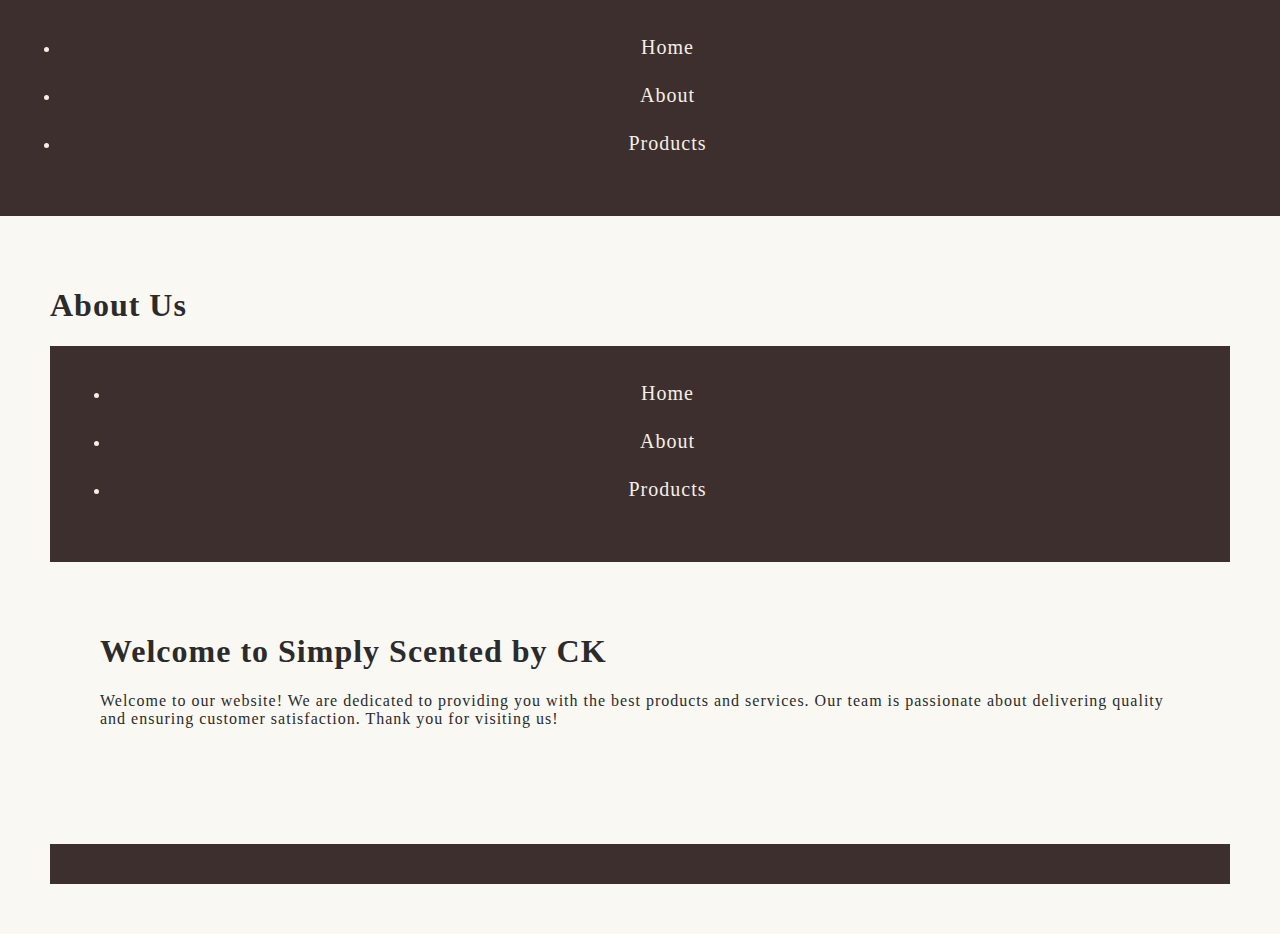
<file: index.html>
<!DOCTYPE html>
<html lang="en">
<head>
  <meta charset="UTF-8">
  <meta name="viewport" content="width=device-width, initial-scale=1.0">
  <title>HOME PAGE</title>
  <link rel="stylesheet" href="style.css">
</head>

<body>

    <header>
    <nav>
      <ul>
        <li><a href="index.html">Home</a></li>
        <li><a href="about.html">About</a></li>
        <li><a href="products.html">Products</a></li>
      </ul>
    </nav>
  </header>

  <main>
    <section>
      <h1>About Us</h1>
      <p>  <header>
    <nav>
      <ul>
        <li><a href="index.html">Home</a></li>
        <li><a href="about.html">About</a></li>
        <li><a href="products.html">Products</a></li>
      </ul>
    </nav>
  </header>

  <main>
    <section>
      <h1>Welcome to Simply Scented by CK</h1>
      <p>Welcome to our website! We are dedicated to providing you with the best products and services. Our team is passionate about delivering quality and ensuring customer satisfaction. Thank you for visiting us!</p>
    </section>
  </main>

  <footer></footer>
  
  <script src="script.js"></script>  
</body>
</html>
</file>
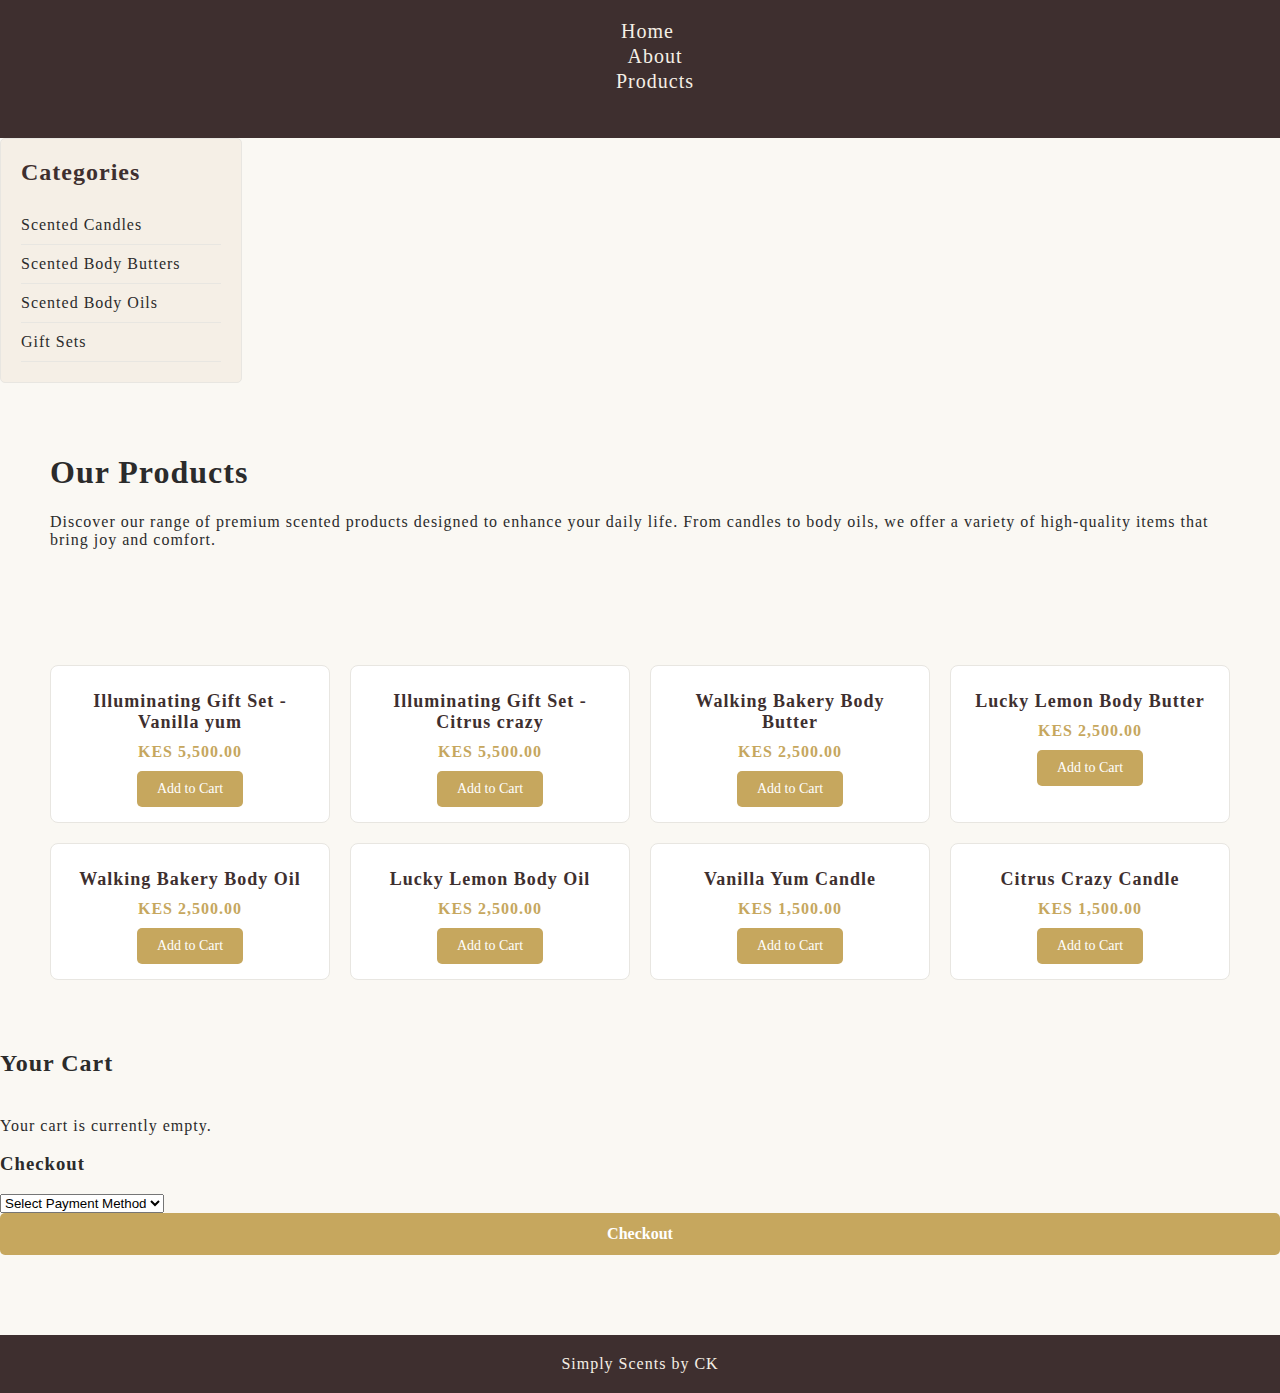
<file: products.html>
<!DOCTYPE html>
<html lang="en">
<head>
  <meta charset="UTF-8">
  <meta name="viewport" content="width=device-width, initial-scale=1.0">
  <title>PRODUCTS PAGE</title>
  <link rel="stylesheet" href="style.css">
</head>

<body>

  <header>
<!-- NAVIGATION BAR -->
    <nav>
      <a href="index.html">Home</a>
      <a href="about.html">About</a>
      <a href="products.html">Products</a>
    </nav>
  </header>

  <main class="products-section">
  <!-- LEFT SIDEBAR -->
    <aside class="sidebar">
      <h2>Categories</h2>
      <ul>
        <li>Scented Candles</li>
        <li>Scented Body Butters</li>
        <li>Scented Body Oils</li>
        <li>Gift Sets</li>
      </ul>
    </aside>

    <section>
      <h1>Our Products</h1>
      <p>Discover our range of premium scented products designed to enhance your daily life. From candles to body oils, we offer a variety of high-quality items that bring joy and comfort.</p>
    </section>

<!-- MAIN SHOP -->
    <section class="shop-section">

      <div class="shop">
        <input type="text" placeholder="Search products..." id="search-bar">

        <select name="sort" id="sort-filter">
          <option value="default">Sort By Price</option>
          <option value="price-low">Price: Low to High</option>
          <option value="price-high">Price: High to Low</option>
        </select>
      </div>

    </section>
  


<!-- CART ON THE RIGHT SIDE -->
    <aside class="cart">
      <h2>Your Cart</h2>
      <div id="cart-items"></div>
      <p>Your cart is currently empty.</p>

      <h3>Checkout</h3>
      <select name="payment-method" id="payment-method">
        <option value="default">Select Payment Method</option>
        <option value="mpesa">M-Pesa</option>
        <option value="card">Credit Card/Debit Card</option>
        <option value="pay-on-delivery">Pay on Delivery</option>
      </select>

      <button id="checkout-button">Checkout</button>
      <p id="checkout-message"></p>

    </aside>

  </main>

  <footer>Simply Scents by CK</footer>

  <script src="script.js"></script>
</body>
</html>
</file>
<file: style.css>
/* ALL HTML FILES */
:root {
  --primary-color: #3e2f2f;
  --secondary-color: #f5efe6;
  --accent-color: #c6a75e;
  --background-color: #faf8f3;
  --text-color: #2b2b2b;
  --border-color: #e8e6e1;
  --font-family: 'cormorant garamond', serif;

}

header {
  background-color: var(--primary-color);
  color: var(--secondary-color);
  padding: 20px;
  text-align: center;
}

body {
  font-family: var(--font-family);
  background-color: var(--background-color);
  color: var(--text-color);
  margin: 0;
  padding: 0;
  letter-spacing: 1px;
}

section {
  padding: 50px;
}

/* NAVIGATION */
.navigation-bar {
  display: flex;
  flex-direction: row;
  justify-content: center;
  background-color: var(--primary-color);
  color: var(--secondary-color);
  text-decoration: none;
  margin: 0 15px;
  font-size: 20px;
  border: var(--border-color);
}

nav a {
  color: var(--secondary-color);
  text-decoration: none;
  margin: 0 15px;
  font-size: 20px;
}

nav a::after {
  content: '';
  display: block;
  width: 0;
  height: 2px;
  transition: width 0.3s;
} 

nav a:hover {
  color: var(--accent-color);
}

/* CONTACT CARD */
.contact-card {
  background-color: var(--secondary-color);
  padding: 20px;
  border: var(--border-color);
  margin-top: 50px;
}

.contact-card h2 {
  margin-top: 0;
}

.contact-card a {
  color: var(--primary-color);
  text-decoration: none;
}

.contact-card p {
  margin: 10px 0;
}

/* FOOTER */
footer {
  background-color: var(--primary-color);
  color: var(--secondary-color);
  text-align: center;
  padding: 20px;
  margin-top: 50px;
}

/* HOME PAGE */
.welcome-section {
  text-align: center;
  max-width: 900px;
  margin: 0 auto;
}

/* PRODUCTS PAGE */
.products-main {
  display: flex;
  gap: 30px;
  padding: 30px;
}

.products-content {
  display: flex;
  gap: 30px;
  flex: 1;
}

.sidebar {
  width: 200px;
  background-color: var(--secondary-color);
  padding: 20px;
  border: 1px solid var(--border-color);
  border-radius: 5px;
  height: fit-content;
}

.sidebar h2 {
  margin-top: 0;
  color: var(--primary-color);
}

.sidebar ul {
  list-style: none;
  padding: 0;
  margin: 0;
}

.sidebar li {
  padding: 10px 0;
  border-bottom: 1px solid var(--border-color);
  cursor: pointer;
  transition: color 0.3s;
}

.sidebar li:hover {
  color: var(--accent-color);
}

.sidebar li.active {
  color: var(--accent-color);
  font-weight: bold;
}

.products-center {
  flex: 1;
}

.products-header {
  margin-bottom: 30px;
}

.products-header h1 {
  margin: 0 0 15px 0;
  color: var(--primary-color);
}

.shop {
  display: flex;
  gap: 15px;
  margin: 20px 0 30px 0;
  justify-content: flex-start;
}

.shop input[type="text"] {
  flex: 1;
  max-width: 400px;
  padding: 10px;
  border: 1px solid var(--border-color);
  border-radius: 5px;
  font-family: var(--font-family);
}

.shop select {
  padding: 10px 15px;
  border: 1px solid var(--border-color);
  border-radius: 5px;
  background-color: white;
  cursor: pointer;
  font-family: var(--font-family);
}

.shop-section {
  display: grid;
  grid-template-columns: repeat(auto-fill, minmax(250px, 1fr));
  gap: 20px;
}

.product-card {
  background-color: white;
  border: 1px solid var(--border-color);
  border-radius: 8px;
  padding: 15px;
  text-align: center;
  transition: transform 0.3s, box-shadow 0.3s;
  cursor: pointer;
}

.product-card:hover {
  transform: translateY(-5px);
  box-shadow: 0 4px 12px rgba(0, 0, 0, 0.1);
}

.product-card h3 {
  margin: 10px 0;
  color: var(--primary-color);
  font-size: 18px;
}

.product-card p {
  color: var(--accent-color);
  font-size: 16px;
  font-weight: bold;
  margin: 10px 0;
}

.product-card button {
  background-color: var(--accent-color);
  color: white;
  border: none;
  padding: 10px 20px;
  border-radius: 5px;
  cursor: pointer;
  font-family: var(--font-family);
  font-size: 14px;
  transition: background-color 0.3s;
}

.product-card button:hover {
  background-color: var(--primary-color);
}

/* CART SIDEBAR */
.cart-sidebar {
  width: 300px;
  background-color: var(--secondary-color);
  border: 1px solid var(--border-color);
  border-radius: 5px;
  padding: 20px;
  height: fit-content;
  position: sticky;
  top: 20px;
}

.cart-sidebar h2 {
  margin-top: 0;
  color: var(--primary-color);
}

.cart-sidebar h3 {
  color: var(--primary-color);
  margin-top: 20px;
  margin-bottom: 10px;
}

.cart-total {
  background-color: white;
  padding: 15px;
  border-radius: 5px;
  margin: 15px 0;
  text-align: center;
  border: 1px solid var(--border-color);
}

.cart-total h3 {
  margin: 0;
  font-size: 18px;
}

#cart-items {
  display: flex;
  flex-direction: column;
  gap: 15px;
  margin-bottom: 20px;
  max-height: 400px;
  overflow-y: auto;
}

#empty-cart-message {
  text-align: center;
  color: #999;
  padding: 20px 0;
  display: none;
}

.cart-item {
  background-color: white;
  border: 1px solid var(--border-color);
  padding: 12px;
  border-radius: 5px;
  display: flex;
  gap: 12px;
}

.cart-item-details {
  flex: 1;
}

.cart-item h4 {
  margin: 0 0 5px 0;
  color: var(--primary-color);
  font-size: 14px;
}

.cart-item-price {
  margin: 0 0 8px 0;
  color: var(--accent-color);
  font-weight: bold;
  font-size: 14px;
}

.cart-item-controls {
  display: flex;
  gap: 8px;
  align-items: center;
}

.cart-item-controls input {
  width: 50px;
  padding: 4px;
  border: 1px solid var(--border-color);
  border-radius: 3px;
  font-family: var(--font-family);
}

.cart-item-controls button {
  background-color: #d9534f;
  color: white;
  border: none;
  padding: 4px 10px;
  border-radius: 3px;
  cursor: pointer;
  font-family: var(--font-family);
  font-size: 12px;
  transition: background-color 0.3s;
  flex: 1;
}

.cart-item-controls button:hover {
  background-color: #c9302c;
}

.cart-sidebar select {
  width: 100%;
  padding: 10px;
  border: 1px solid var(--border-color);
  border-radius: 5px;
  background-color: white;
  cursor: pointer;
  font-family: var(--font-family);
  margin-bottom: 10px;
}

#checkout-button {
  width: 100%;
  background-color: var(--accent-color);
  color: white;
  border: none;
  padding: 12px;
  border-radius: 5px;
  cursor: pointer;
  font-family: var(--font-family);
  font-size: 16px;
  font-weight: bold;
  transition: background-color 0.3s;
}

#checkout-button:hover {
  background-color: var(--primary-color);
}

#checkout-message {
  margin-top: 10px;
  text-align: center;
  font-size: 14px;
  min-height: 20px;
}

.welcome-section h1 {
  font-size: 50px;
  margin-bottom: 20px;
}

.welcome-section p {
  font-size: 20px;
  line-height: 1.5;
}

/* media design */
@media (max-width: 768px) {
  .navigation-bar {
    flex-direction: column;
  }

  .sidebar {
    width: 100%;
    margin-bottom: 20px;
  }
}

@media screen and (max-width: 480px) {
  .products-main {
    flex-direction: column;
  }

  .products-content {
    flex-direction: column;
  }

  .shop {
    flex-direction: column;
    gap: 10px;
  }

  .shop input[type="text"],
  .shop select {
    width: 100%;
  }
  
}
</file>
